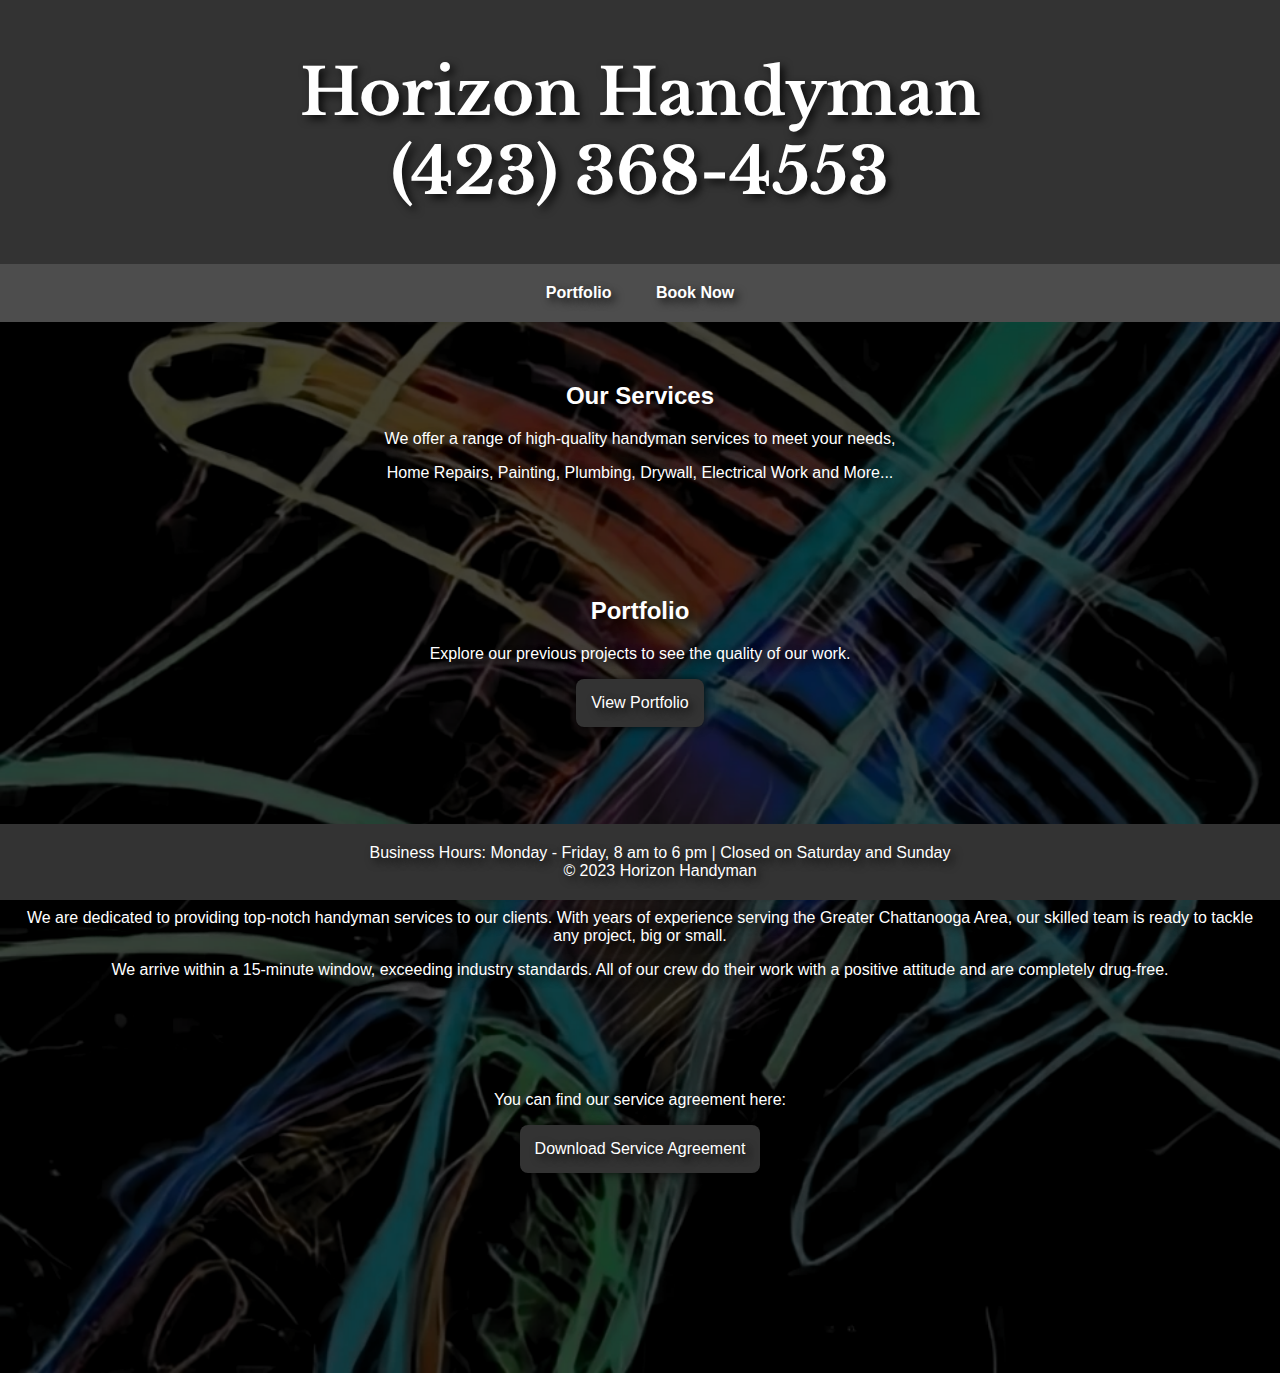
<file: index.html>
<!DOCTYPE html>
<html lang="en">
<head>
  <link rel="preconnect" href="https://fonts.googleapis.com">
  <link rel="preconnect" href="https://fonts.gstatic.com" crossorigin>
  <link href="https://fonts.googleapis.com/css2?family=Libre+Baskerville:ital@1&display=swap" rel="stylesheet">
  <meta charset="UTF-8">
  <meta name="viewport" content="width=device-width, initial-scale=1.0">
  <title>Horizon Handyman</title>
  <style>
    body {
      font-family: 'Segoe UI', Tahoma, Geneva, Verdana, sans-serif;
	  text-shadow: 4px 4px 8px rgba(0, 0, 0, 0.8); /* Added text shadow for better visibility */
      margin: 0;
      padding: 0;
      background-color: #f2f2f2;
      color: #fff;
      background-image: url('background.png'); /* Add your background image URL */
      background-size: cover;
    }

	header {
	  background-color: #333;
	  color: #fff; /* Text color changed to white */
	  padding: 10px;
	  text-align: center;
	  text-shadow: 4px 4px 8px rgba(0, 0, 0, 0.8); /* Added text shadow for better visibility */
	  font-size: 32px; /* Adjusted font size */
	  font-family: 'Libre Baskerville', serif;
	}


    nav {
      background-color: #4d4d4d;
      color: #fff;
      text-align: center;
      padding: 20px;
    }

    nav a {
      color: #fff;
      text-decoration: none;
      padding: 10px;
      margin: 0 10px;
      font-weight: bold;
    }

    section {
      text-align: center;
      padding: 40px 20px;
    }

    ul {
      list-style: none;
      padding: 0;
    }

    .service-button, .portfolio-button {
      text-decoration: none;
      color: #fff;
      display: inline-block;
      padding: 15px;
      border-radius: 8px;
      
      margin: 0 10px;
    }

    .service-button {
      /* background-color: #8B0000; */
	  box-shadow: 0 0 10px rgba(255, 255, 255, 0.4);
    }

    .portfolio-button {
      background-color: #333; /* Dark Gray */
	  box-shadow: 0 0 10px rgba(0, 0, 0, 0.8);
    }

    li {
      margin-bottom: 20px;
    }

    #contract {
      padding-bottom: 200px;
    }

    footer {
      background-color: #333;
      color: #fff;
      padding: 20px;
      text-align: center;
      position: fixed;
      bottom: 0;
      width: 100%;
    }

    footer p {
      margin: 0;
    }
  </style>
</head>
<body>

  <header>
    <h1>Horizon Handyman <br> (423) 368-4553</h1>
  </header>

  <nav>
    <a href="portfolio.html">Portfolio</a>
	<a onclick="showPhoneNumberPopup()">Book Now</a>
  </nav>

  <section id="services">
    <h2>Our Services</h2>
    <p>We offer a range of high-quality handyman services to meet your needs,</p>
	<p>Home Repairs, Painting, Plumbing, Drywall, Electrical Work and More...</p>
    
	  
    <!--
	<ul>
      <li><a href="home-repairs.html" class="service-button">Home Repairs</a></li>
      <li><a href="painting.html" class="service-button">Painting</a></li>
      <li><a href="plumbing.html" class="service-button">Plumbing</a></li>
      <li><a href="drywall.html" class="service-button">Drywall</a></li>
      <li><a href="electrical-work.html" class="service-button">Electrical Work</a></li>
      <li><a href="more-services.html" class="service-button">And More...</a></li>
    </ul>
	

	<li><a onclick="showPhoneNumberPopup()" class="portfolio-button">And More...</a></li>
	
	-->
    <script>
      function showPhoneNumberPopup() {
        alert("Call us at: +1 (423) 368-4553"); // Replace with your actual phone number
      }
    </script>
	
  </section>

  <section id="portfolio">
    <h2>Portfolio</h2>
    <p>Explore our previous projects to see the quality of our work.</p>
    <a href="portfolio.html" class="portfolio-button">View Portfolio</a>
  </section>

  <section id="about">
    <h2>About Us</h2>
    <p>Horizon Handyman is a small, owner-operated business that got its start in early 2016.</p>
    <p>We are dedicated to providing top-notch handyman services to our clients. With years of experience serving the Greater Chattanooga Area, our skilled team is ready to tackle any project, big or small.</p>
    <p>We arrive within a 15-minute window, exceeding industry standards. All of our crew do their work with a positive attitude and are completely drug-free.</p>
  </section>
  
  <section id="contract">
	<p>You can find our service agreement here:</p>
	<a href="IndependantContractorAgreement.pdf" class="portfolio-button">Download Service Agreement</a>
  </section>
  
  <footer>
    <p>Business Hours: Monday - Friday, 8 am to 6 pm | Closed on Saturday and Sunday</p>
    <p>&copy; 2023 Horizon Handyman</p>
  </footer>

</body>
</html>
</file>
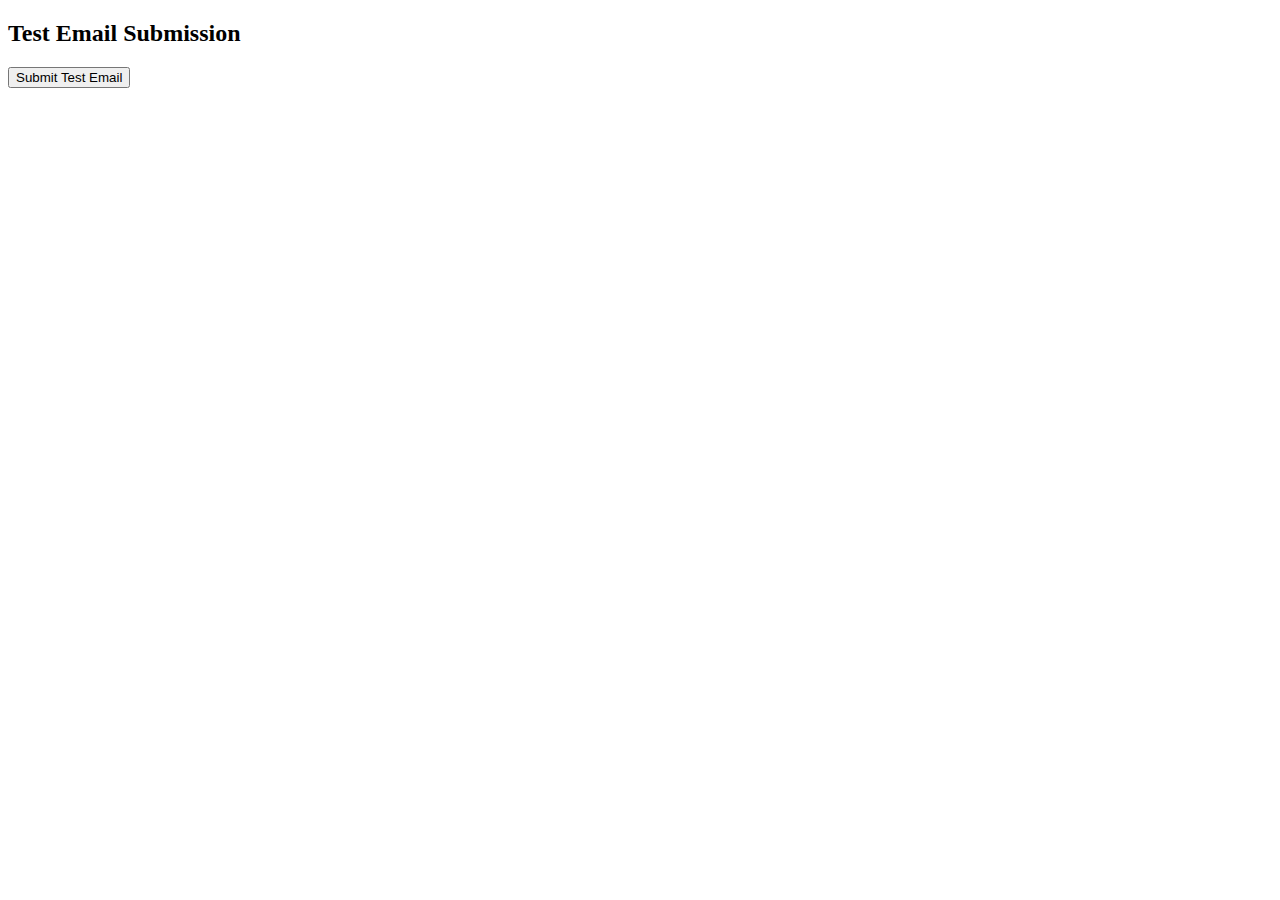
<file: test/index.html>
<!DOCTYPE html>
<html lang="en">
<head>
  <meta charset="UTF-8" />
  <title>Test Email Submit</title>
</head>
<body>
  <h2>Test Email Submission</h2>
  <button id="test-submit">Submit Test Email</button>
  <p id="result"></p>

	<script type="module">
  import PocketBase from './js/pocketbase.es.js';

  // const pb = new PocketBase('http://209.141.51.14:8090');
  // const pb = new PocketBase('https://pb.wethepeople.network');
  // const pb = new PocketBase('https://pocketbase:8090');
  const pb = new PocketBase('/pb');

  const result = document.getElementById('result');

  document.getElementById('test-submit').addEventListener('click', async () => {
    try {
      const record = await pb.collection('email_list').create({
        email: `test${Date.now()}@example.com`
      });
      result.textContent = '✅ Successfully submitted test email: ' + record.email;
    } catch (err) {
      console.error(err);
      result.textContent = '❌ Error submitting: ' + (err?.message || 'Unknown error');
    }
  });
  // @request.headers.referer = "https://wethepeople.network/"
</script>


</body>
</html>
</file>
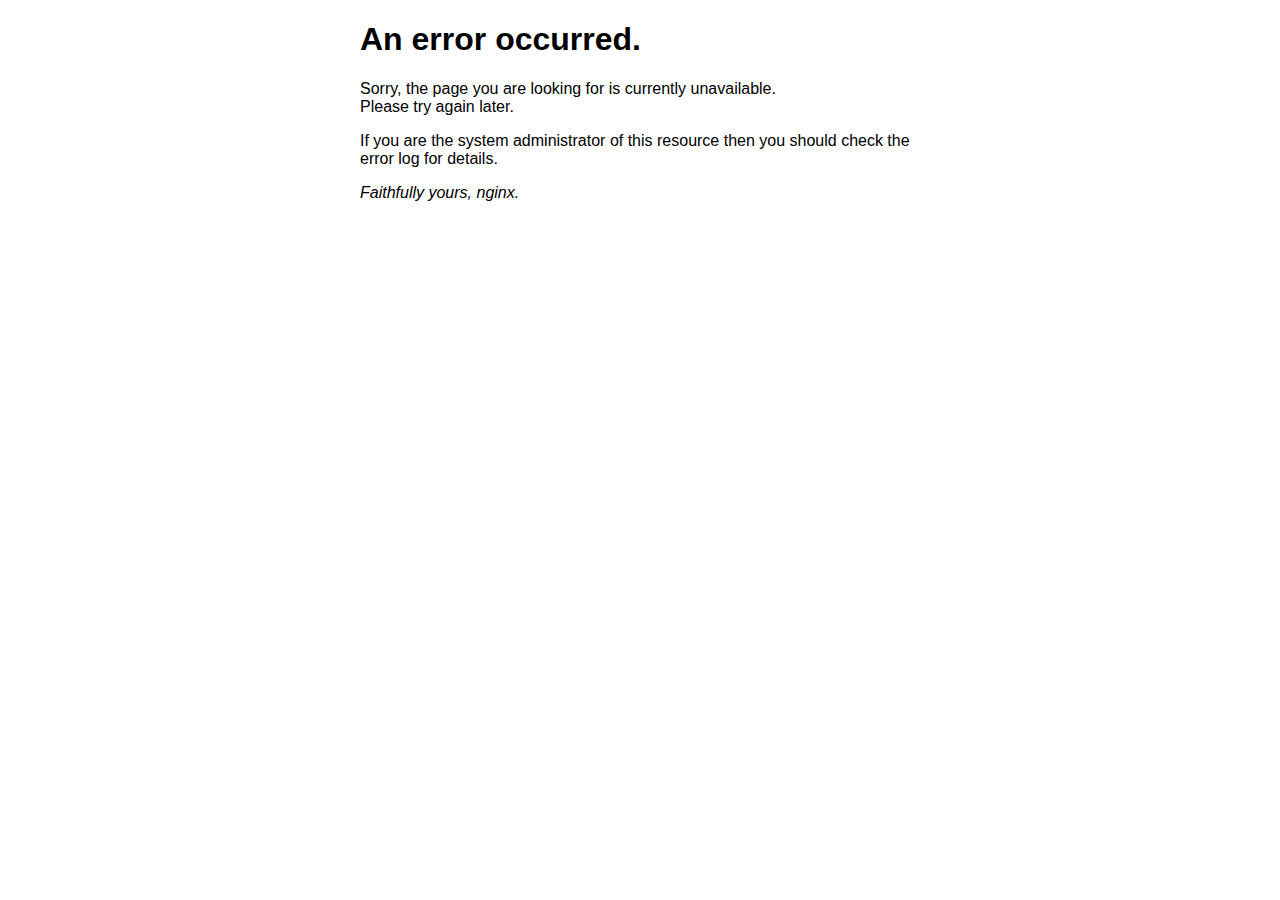
<file: 50x.html>
<!DOCTYPE html>
<html>
<head>
<title>Error</title>
<style>
html { color-scheme: light dark; }
body { width: 35em; margin: 0 auto;
font-family: Tahoma, Verdana, Arial, sans-serif; }
</style>
</head>
<body>
<h1>An error occurred.</h1>
<p>Sorry, the page you are looking for is currently unavailable.<br/>
Please try again later.</p>
<p>If you are the system administrator of this resource then you should check
the error log for details.</p>
<p><em>Faithfully yours, nginx.</em></p>
</body>
</html>
</file>
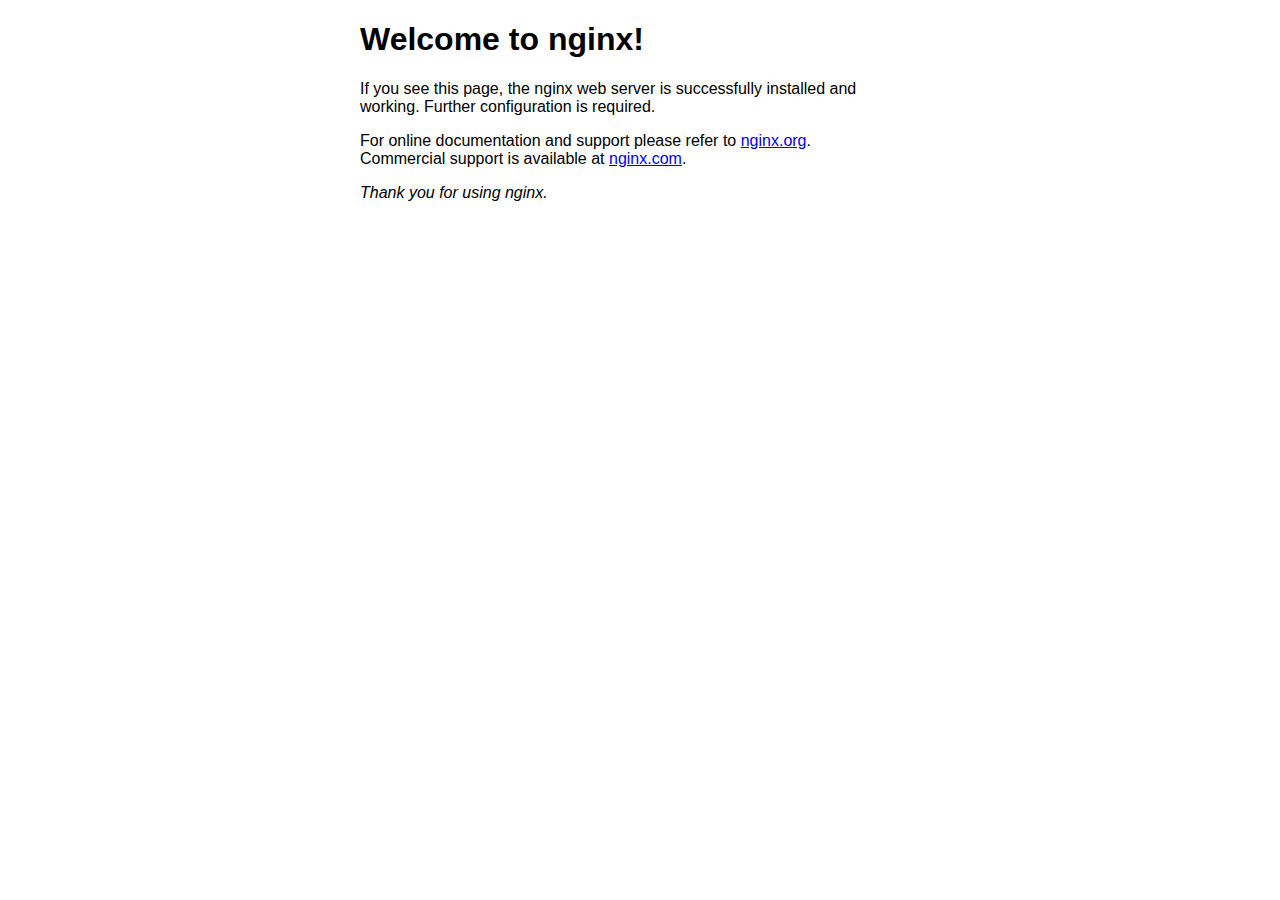
<file: index-backup.html>
<!DOCTYPE html>
<html>
<head>
<title>Welcome to nginx!</title>
<style>
html { color-scheme: light dark; }
body { width: 35em; margin: 0 auto;
font-family: Tahoma, Verdana, Arial, sans-serif; }
</style>
</head>
<body>
<h1>Welcome to nginx!</h1>
<p>If you see this page, the nginx web server is successfully installed and
working. Further configuration is required.</p>

<p>For online documentation and support please refer to
<a href="http://nginx.org/">nginx.org</a>.<br/>
Commercial support is available at
<a href="http://nginx.com/">nginx.com</a>.</p>

<p><em>Thank you for using nginx.</em></p>
</body>
</html>
</file>
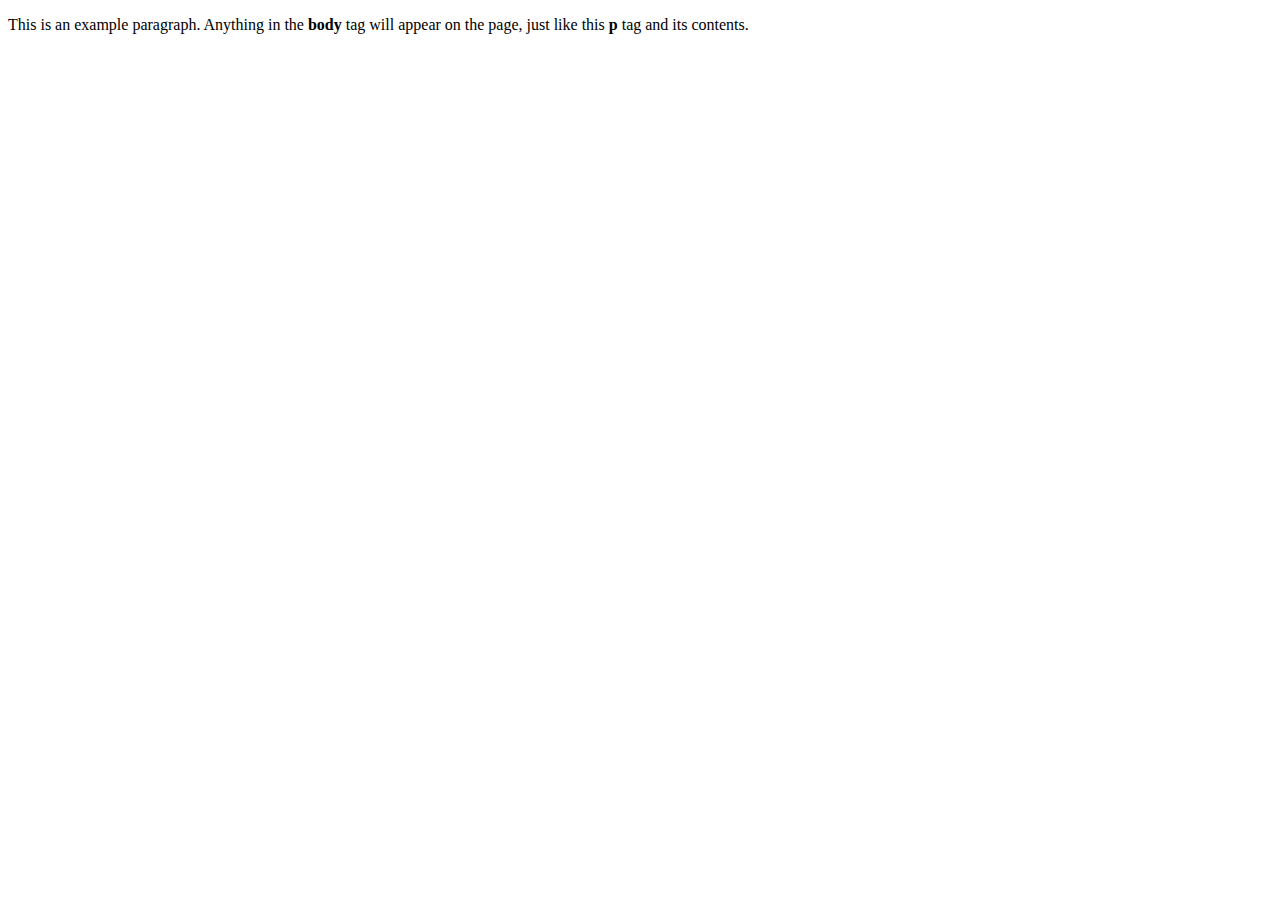
<file: index2.html>
<!doctype html>
<html>
  <head>
    <title>This is the title of the webpage!</title>
  </head>
  <body>
    <p>This is an example paragraph. Anything in the <strong>body</strong> tag will appear on the page, just like this <strong>p</strong> tag and its contents.</p>
  </body>
</html>
</file>
